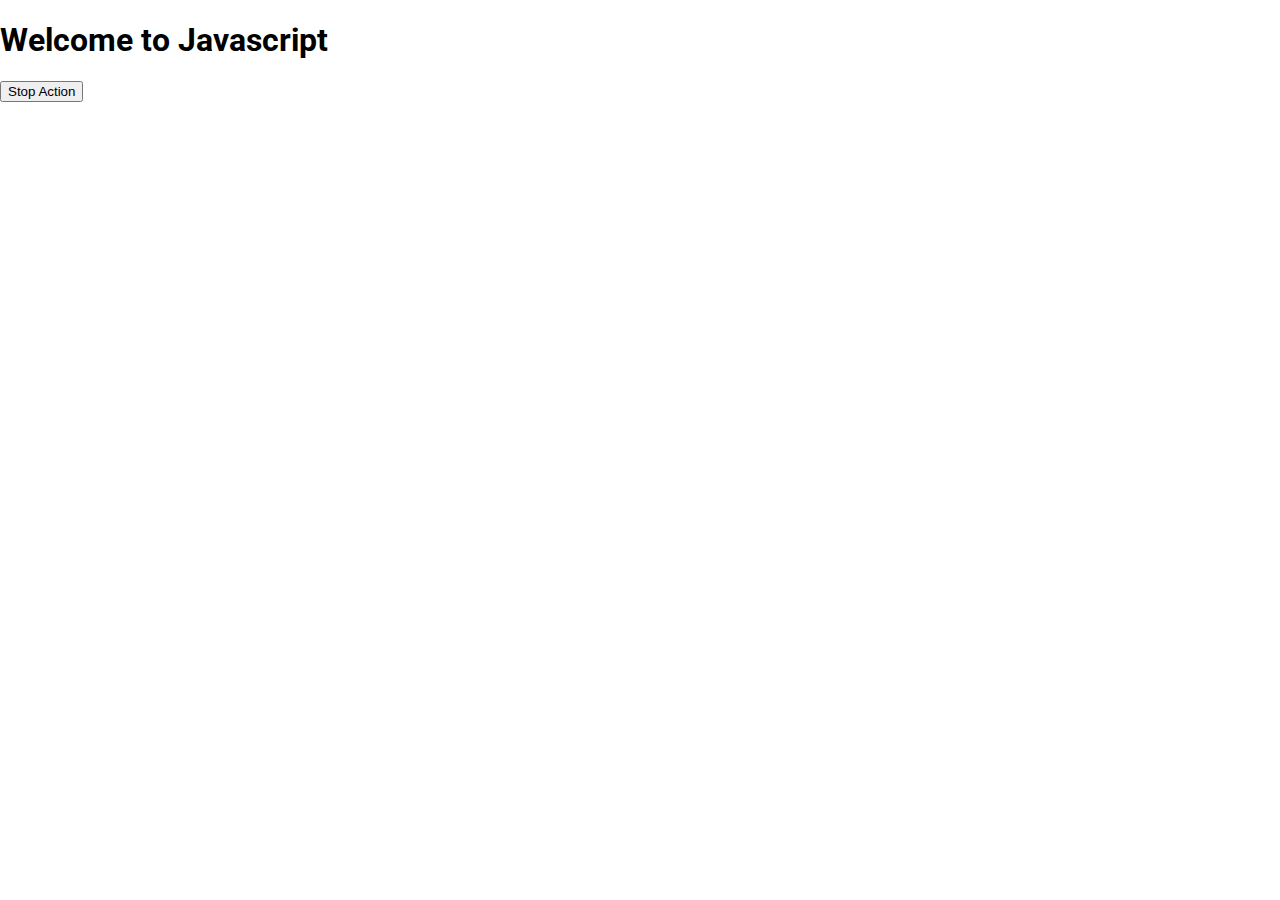
<file: HTML-CSS-JS Series/index.html>
<!DOCTYPE html>
<html lang="en">

<head>
    <meta charset="UTF-8">
    <meta http-equiv="X-UA-Compatible" content="IE=edge">
    <meta name="viewport" content="width=device-width, initial-scale=1.0">
    <link rel="stylesheet" href="styles.css">
    <title>Javascript Series</title>
</head>

<body>
    <!--<header id="headerId" class="headerClass" style="color:transparent" href="/">
        <nav>
            <div id="company" class="nav-left" onmouseenter="changeCompany()" onmouseout="normal()">
                Company
                <p>This is result:<span style="display:none;">Success</span>fail</p>
            </div>
            <div class="nav-right">
                <ul>
                    <li class="revenue">Revenue</li>
                    <li class="sales">Sales</li>
                    <li class="customers">Customers</li>
                    <li class="reports">Reports</li>
                    <li class="settings">Settings</li>
                </ul>
            </div>
            <div class="dark-theme" onclick=darkTheme() ondblclick="lightTheme()">
                Dark Theme
            </div>
            <div id="loginBtn">
                Login
            </div>
            <!--<button id="add-border">Add Border</button> -->
            <!--<button id="open">Open Sidebar</button> -->
            <!--<button id="close">Close Sidebar</button>

        </nav>
    </header>
    <div class="login-modal" id="loginSection">
        <h3 class="loginTitle">Login</h3>
        <div id="closeBtn">close</div>
        <input type="text" placeholder="Enter your name"><br>
        <input type="password" placeholder="Enter your password"><br>
        <button id="loginSubmit">Submit</button>
    </div> -->
    <!--<div class="sidenav">
        <ul>
            <li>Dashboard</li>
            <li class="revenue">Revenue</li>
            <li class="sales">Sales</li>
            <li class="customers">Customers</li>
            <li class="reports">Reports</li>
            <li class="meetings">Meetings</li>
            <li class="events">Events</li>
            <li class="settings">Settings</li>
        </ul>
    </div>

    <div class="main">
        <div class="section revenue" onmouseover="eleHover(this)" onmouseout="eleOut(this)">
            <h2>Revenue</h2>
            <p>Lorem ipsum dolor sit amet, consectetur adipiscing elit.</p>
        </div>
        <div class="section sales" onmouseover="eleHover(this)" onmouseout=" eleOut(this)">
            <h2>Sales</h2>
            <p>Ut euismod efficitur turpis, non tincidunt nibh volutpat sed.</p>
        </div>
        <div class="section" onmouseover="eleHover(this)" onmouseout=" eleOut(this)">
            <h2 class="customers">Customers</h2>
            <p>Suspendisse semper ipsum eget neque malesuada auctor.</p>
        </div>
        <div class="section reports" onmouseover="eleHover(this)" onmouseout=" eleOut(this)">
            <h2>Reports</h2>
            <p>Morbi id feugiat mauris, at tempus mi.</p>
        </div>
        <div class="section meetings" onmouseover="eleHover(this)" onmouseout=" eleOut(this)">
            <h2>Meetings</h2>
            <p>Nulla facilisi. Vestibulum vitae eros nec lectus posuere ultricies.</p>
        </div>
        <div class="section events" onmouseover="eleHover(this)" onmouseout=" eleOut(this)">
            <h2>Events</h2>
            <p>Quisque eu massa a mauris ultricies dapibus non vitae nulla.</p>
        </div>
        <!--<form id="myForm">
            <label for="nameInput">Name: </label>
            <input type="text" id="nameInput" placeholder="Enter your name"><br>
            <button type="submit">Submit</button>
        </form>

        <div class="user-details">
            <h3>User Details: </h3>
            <h2 id="name" style="color:blue;"></h2>
        </div>
</div>
<select id="myColors">
    <option value="red">Red</option>
    <option value="green">Green</option>
    <option value="blue">Blue</option>
</select>
<div id="box">
    
</div>-->
<h1 id="title">Welcome to Javascript</h1>
<button id="stop" onclick="stopAction()">Stop Action</button>

        <script src="project.js"></script>
</body>

</html>
</file>
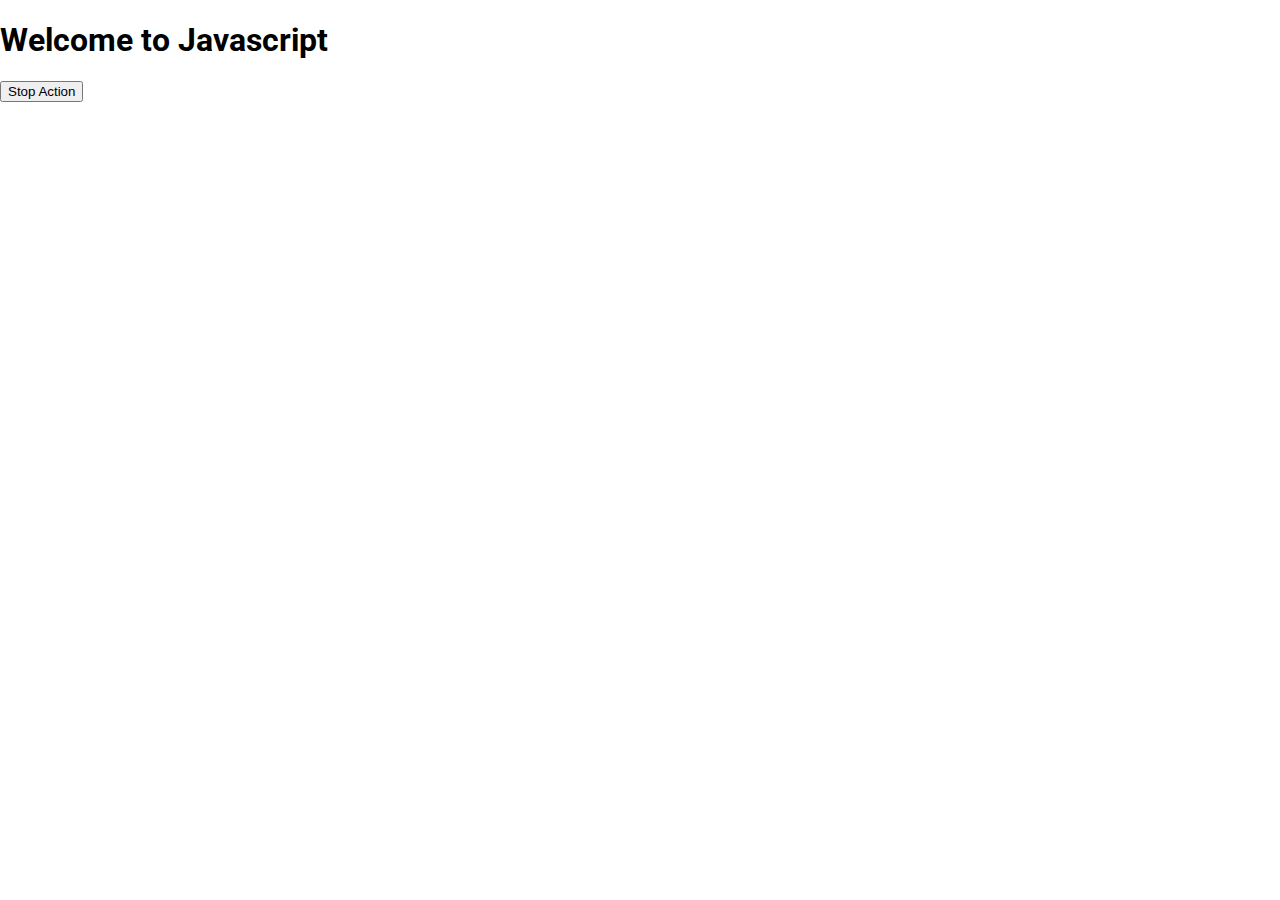
<file: JS Series/index.html>
<!DOCTYPE html>
<html lang="en">

<head>
    <meta charset="UTF-8">
    <meta http-equiv="X-UA-Compatible" content="IE=edge">
    <meta name="viewport" content="width=device-width, initial-scale=1.0">
    <link rel="stylesheet" href="styles.css">
    <title>Javascript Series</title>
</head>

<body> 
   <!-- onkeyup="keyPressed()" onkeydown="keyDown()"> -->

    <!-- <header id="headerId" class="headerClass" style="color:transparent" href="/">
        <nav>
            <div id="company" class="nav-left" onmouseenter="changeCompany()" onmouseout="normal()">
                Company
                <p>This is result:<span style="display:none;">Success</span>fail</p>
            </div>
            <div class="nav-right">
                <ul>
                    <li class="revenue">Revenue</li>
                    <li class="sales">Sales</li>
                    <li class="customers">Customers</li>
                    <li class="reports">Reports</li>
                    <li class="settings">Settings</li>
                </ul>
            </div>
             <div class="dark-theme" onclick=darkTheme() ondblclick="lightTheme()">
                Dark Theme
            </div>

            <div id="loginBtn">
                Login
            </div> 
            <button id="add-border">Add Border</button>
            <button id="open">Open Sidebar</button>
             <button id="close">Close Sidebar</button>

        </nav>
    </header>

     <div class="login-modal" id="loginSection">
        <h3 class="loginTitle">Login</h3>
        <div id="closeBtn">close</div>
        <input type="text" placeholder="Enter your name"><br>
        <input type="password" placeholder="Enter your password"><br>
        <button id="loginSubmit">Submit</button>
    </div>

    <div class="sidenav">
        <ul>
            <li>Dashboard</li>
            <li class="revenue">Revenue</li>
            <li class="sales">Sales</li>
            <li class="customers">Customers</li>
            <li class="reports">Reports</li>
            <li class="meetings">Meetings</li>
            <li class="events">Events</li>
            <li class="settings">Settings</li>
        </ul>
    </div>

    <div class="main">
        <div class="section revenue" onmouseover="eleHover(this)" onmouseout="eleOut(this)">
            <h2>Revenue</h2>
            <p>Lorem ipsum dolor sit amet, consectetur adipiscing elit.</p>
        </div>
        <div class="section sales" onmouseover="eleHover(this)" onmouseout=" eleOut(this)">
            <h2>Sales</h2>
            <p>Ut euismod efficitur turpis, non tincidunt nibh volutpat sed.</p>
        </div>
        <div class="section" onmouseover="eleHover(this)" onmouseout=" eleOut(this)">
            <h2 class="customers">Customers</h2>
            <p>Suspendisse semper ipsum eget neque malesuada auctor.</p>
        </div>
        <div class="section reports" onmouseover="eleHover(this)" onmouseout=" eleOut(this)">
            <h2>Reports</h2>
            <p>Morbi id feugiat mauris, at tempus mi.</p>
        </div>
        <div class="section meetings" onmouseover="eleHover(this)" onmouseout=" eleOut(this)">
            <h2>Meetings</h2>
            <p>Nulla facilisi. Vestibulum vitae eros nec lectus posuere ultricies.</p>
        </div>
        <div class="section events" onmouseover="eleHover(this)" onmouseout=" eleOut(this)">
            <h2>Events</h2>
            <p>Quisque eu massa a mauris ultricies dapibus non vitae nulla.</p>
        </div> -->

        <!-- <form id="myForm">
            <label for="nameInput">Name: </label>
            <input type="text" id="nameInput" placeholder="Enter your name"><br>
            <button type="submit">Submit</button>
        </form>

        <div class="user-details">
            <h3>User Details: </h3>
            <h2 id="name" style="color:blue;"></h2>
        </div>
</div>
<select id="myColors">
    <option value="red">Red</option>
    <option value="green">Green</option>
    <option value="blue">Blue</option>
</select>
<div id="box">
    
</div>  -->
<h1 id="title">Welcome to Javascript</h1>
<button id="stop" onclick="stopAction()">Stop Action</button>

        <script src="project.js"></script>
</body>

</html>
</file>
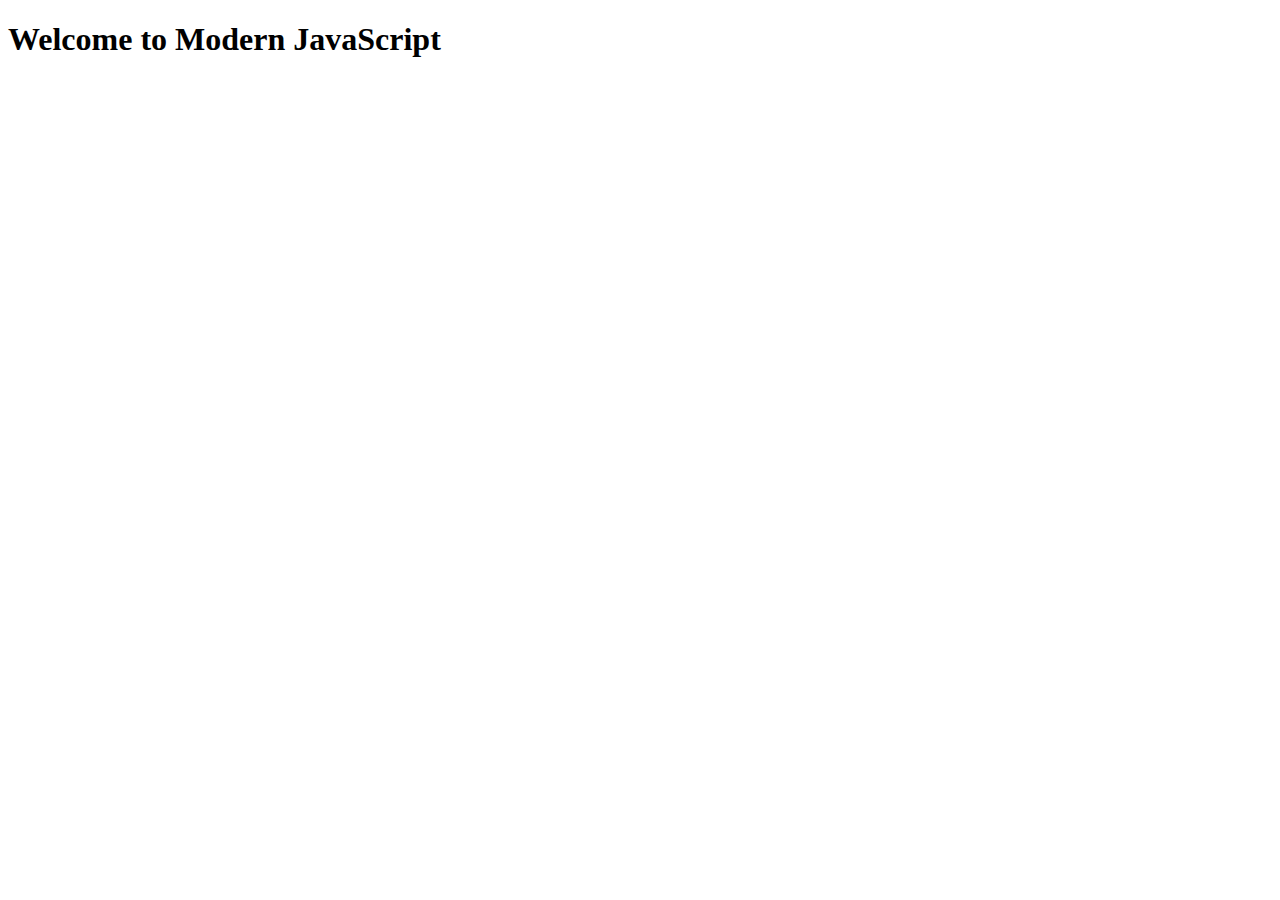
<file: HTML-CSS-JS Series/ADVSJS/index.html>
<!DOCTYPE html>
<html lang="en">
<head>
    <meta charset="UTF-8">
    <meta name="viewport" content="width=device-width, initial-scale=1.0">
    <title>Document</title>
</head>
<body>
    <h1>Welcome to Modern JavaScript</h1><br>



    <script src="Advance.js"></script>
    
</body>
</html>
</file>
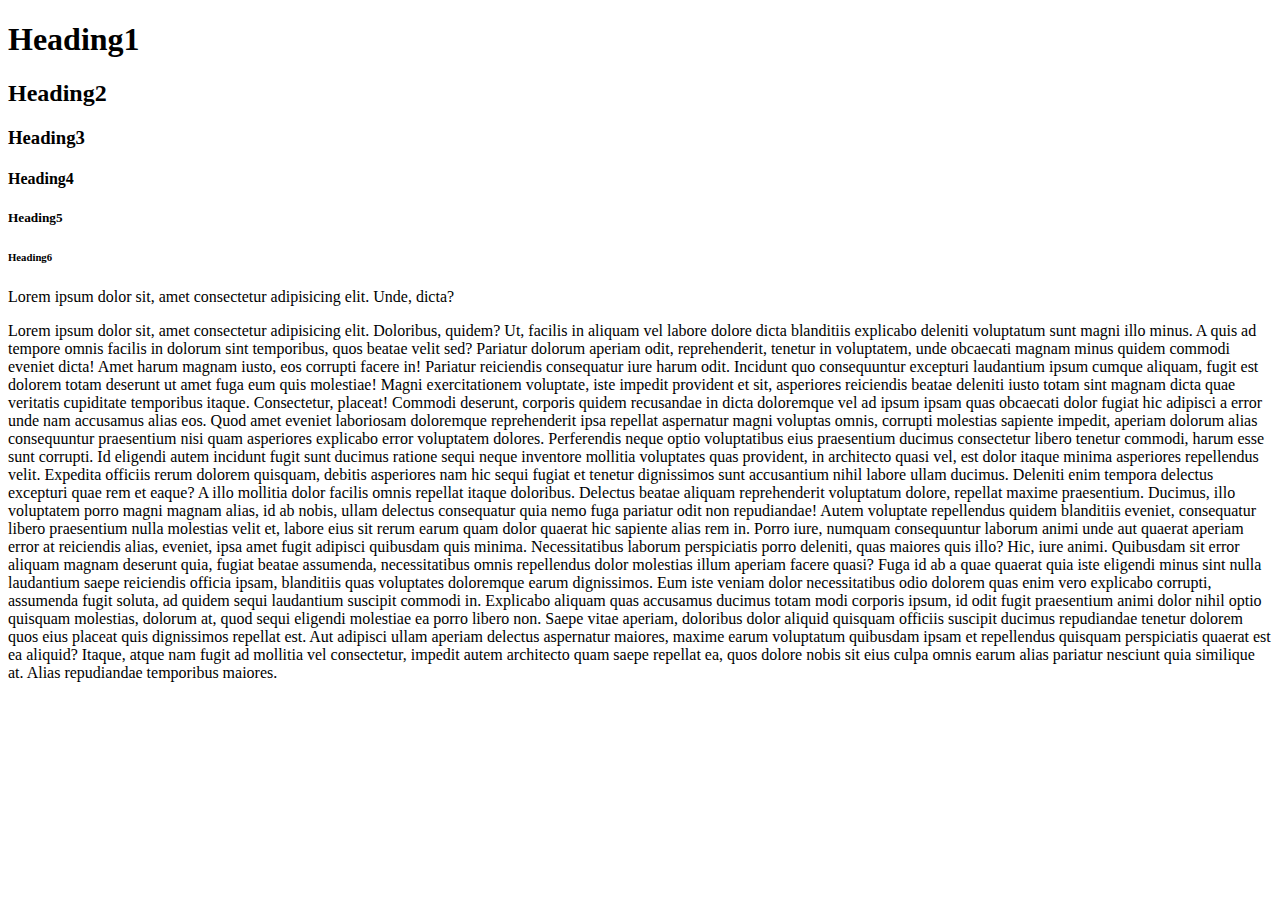
<file: HTML Series/Heading.html>
<!DOCTYPE html>
<html lang="en">
<head>
    <meta charset="UTF-8">
    <meta name="viewport" content="width=device-width, initial-scale=1.0">
    <title>Headings</title>
</head>
<body>
    <h1>Heading1</h1>
    <h2>Heading2</h2>
    <h3>Heading3</h3>
    <h4>Heading4</h4>
    <h5>Heading5</h5>
    <h6>Heading6</h6>
    
    <p>Lorem ipsum dolor sit, amet consectetur adipisicing elit. Unde, dicta?</p>
    <p>Lorem ipsum dolor sit, amet consectetur adipisicing elit. Doloribus, quidem? Ut, facilis in aliquam vel labore dolore dicta blanditiis explicabo deleniti voluptatum sunt magni illo minus. A quis ad tempore omnis facilis in dolorum sint temporibus, quos beatae velit sed? Pariatur dolorum aperiam odit, reprehenderit, tenetur in voluptatem, unde obcaecati magnam minus quidem commodi eveniet dicta! Amet harum magnam iusto, eos corrupti facere in! Pariatur reiciendis consequatur iure harum odit. Incidunt quo consequuntur excepturi laudantium ipsum cumque aliquam, fugit est dolorem totam deserunt ut amet fuga eum quis molestiae! Magni exercitationem voluptate, iste impedit provident et sit, asperiores reiciendis beatae deleniti iusto totam sint magnam dicta quae veritatis cupiditate temporibus itaque. Consectetur, placeat! Commodi deserunt, corporis quidem recusandae in dicta doloremque vel ad ipsum ipsam quas obcaecati dolor fugiat hic adipisci a error unde nam accusamus alias eos. Quod amet eveniet laboriosam doloremque reprehenderit ipsa repellat aspernatur magni voluptas omnis, corrupti molestias sapiente impedit, aperiam dolorum alias consequuntur praesentium nisi quam asperiores explicabo error voluptatem dolores. Perferendis neque optio voluptatibus eius praesentium ducimus consectetur libero tenetur commodi, harum esse sunt corrupti. Id eligendi autem incidunt fugit sunt ducimus ratione sequi neque inventore mollitia voluptates quas provident, in architecto quasi vel, est dolor itaque minima asperiores repellendus velit. Expedita officiis rerum dolorem quisquam, debitis asperiores nam hic sequi fugiat et tenetur dignissimos sunt accusantium nihil labore ullam ducimus. Deleniti enim tempora delectus excepturi quae rem et eaque? A illo mollitia dolor facilis omnis repellat itaque doloribus. Delectus beatae aliquam reprehenderit voluptatum dolore, repellat maxime praesentium. Ducimus, illo voluptatem porro magni magnam alias, id ab nobis, ullam delectus consequatur quia nemo fuga pariatur odit non repudiandae! Autem voluptate repellendus quidem blanditiis eveniet, consequatur libero praesentium nulla molestias velit et, labore eius sit rerum earum quam dolor quaerat hic sapiente alias rem in. Porro iure, numquam consequuntur laborum animi unde aut quaerat aperiam error at reiciendis alias, eveniet, ipsa amet fugit adipisci quibusdam quis minima. Necessitatibus laborum perspiciatis porro deleniti, quas maiores quis illo? Hic, iure animi. Quibusdam sit error aliquam magnam deserunt quia, fugiat beatae assumenda, necessitatibus omnis repellendus dolor molestias illum aperiam facere quasi? Fuga id ab a quae quaerat quia iste eligendi minus sint nulla laudantium saepe reiciendis officia ipsam, blanditiis quas voluptates doloremque earum dignissimos. Eum iste veniam dolor necessitatibus odio dolorem quas enim vero explicabo corrupti, assumenda fugit soluta, ad quidem sequi laudantium suscipit commodi in. Explicabo aliquam quas accusamus ducimus totam modi corporis ipsum, id odit fugit praesentium animi dolor nihil optio quisquam molestias, dolorum at, quod sequi eligendi molestiae ea porro libero non. Saepe vitae aperiam, doloribus dolor aliquid quisquam officiis suscipit ducimus repudiandae tenetur dolorem quos eius placeat quis dignissimos repellat est. Aut adipisci ullam aperiam delectus aspernatur maiores, maxime earum voluptatum quibusdam ipsam et repellendus quisquam perspiciatis quaerat est ea aliquid? Itaque, atque nam fugit ad mollitia vel consectetur, impedit autem architecto quam saepe repellat ea, quos dolore nobis sit eius culpa omnis earum alias pariatur nesciunt quia similique at. Alias repudiandae temporibus maiores.</p>

    
</body>
</html>
</file>
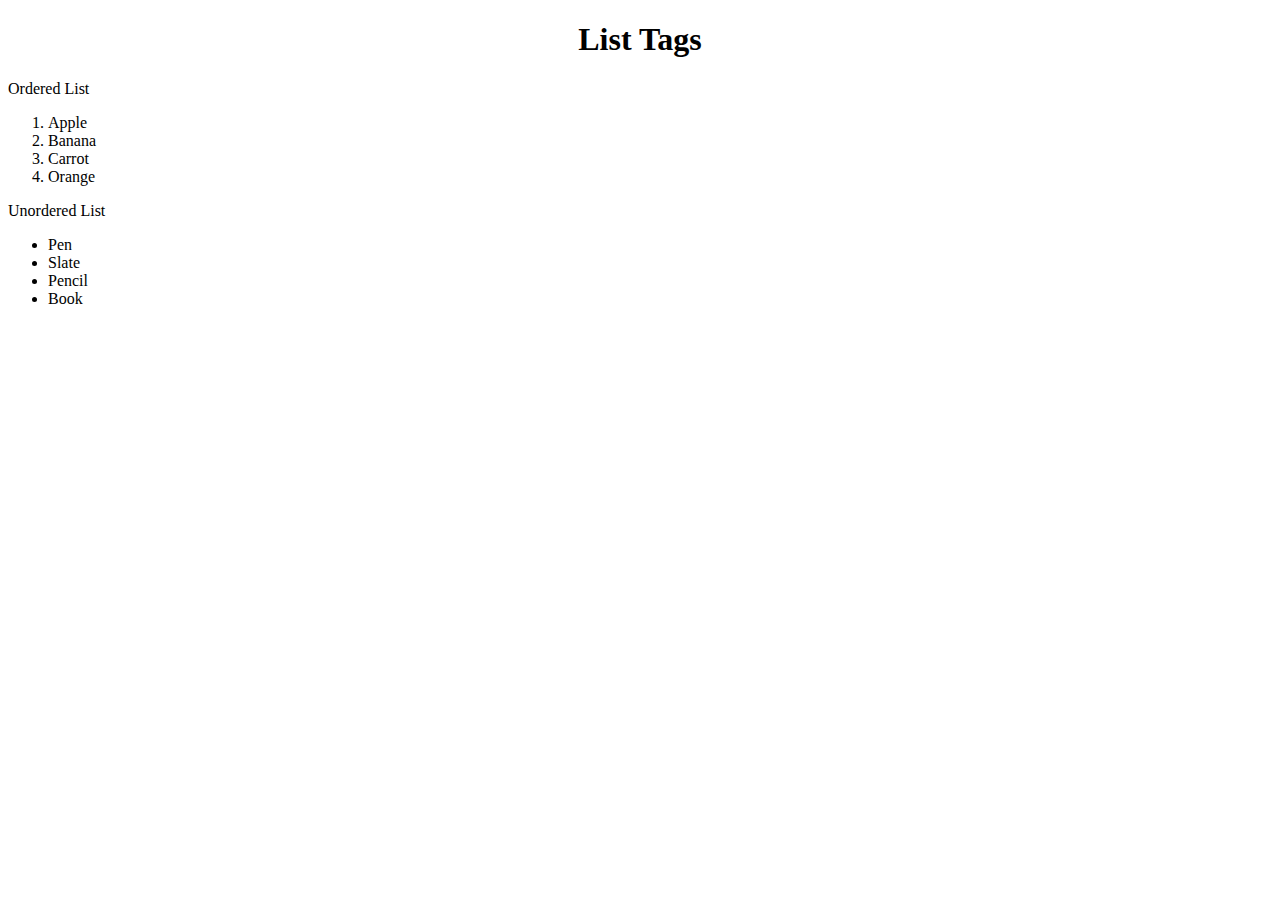
<file: HTML Series/List.html>
<!DOCTYPE html>
<html lang="en">
<head>
    <meta charset="UTF-8">
    <meta name="viewport" content="width=device-width, initial-scale=1.0">
    <title>List Tags</title>
</head>
<body>
    <h1 align="center">List Tags</h1>

    <p>Ordered List</p>
    <ol>
        <li>Apple</li>
        <li>Banana</li>
        <li>Carrot</li>
        <li>Orange</li>
    </ol>
    
    <p>Unordered List</p>
    <ul>
        <li>Pen</li>
    <li>Slate</li>
    <li>Pencil</li>
    <li>Book</li></ul>
</body>
</html>
</file>
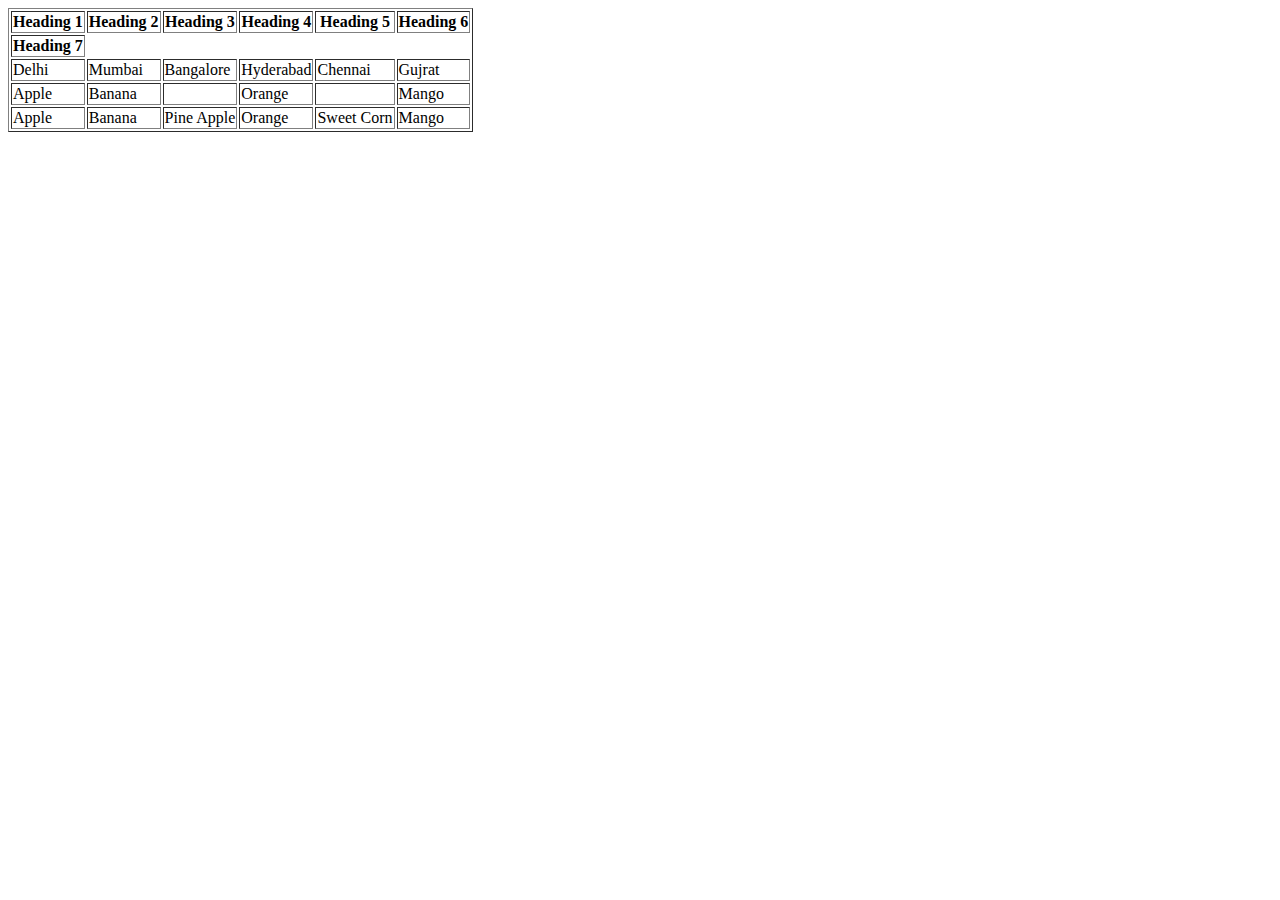
<file: HTML Series/Table.html>
<!DOCTYPE html>
<html lang="en">
<head>
    <meta charset="UTF-8">
    <meta name="viewport" content="width=device-width, initial-scale=1.0">
    <title>Table in HTML</title>
</head>
<body>
    <div>
        <table border="1">
            <thead>
                <tr>
                    <th>Heading 1</th>
                    <th>Heading 2</th>
                    <th>Heading 3</th>
                    <th>Heading 4</th>
                    <th>Heading 5</th>
                    <th>Heading 6</th>
                </tr>
                <tr>
                    <th>Heading 7</th>
                </tr>

            </thead>
            <tbody>
                <tr>
                    <td>Delhi</td>
                <td>Mumbai</td>
                <td>Bangalore</td>
                <td>Hyderabad</td>
                <td>Chennai</td>
                <td>Gujrat</td>
            </tr>
                <tr>
                    <td>Apple</td>
                <td>Banana</td>
                <td></td>
                <td>Orange</td>
                <td></td>
                <td>Mango</td>
            </tr>
            <tr>
                <td>Apple</td>
            <td>Banana</td>
            <td>Pine Apple</td>
            <td>Orange</td>
            <td>Sweet Corn</td>
            <td>Mango</td>
        </tr>
            </tbody>
        </table>
    </div>
    
</body>
</html>
</file>
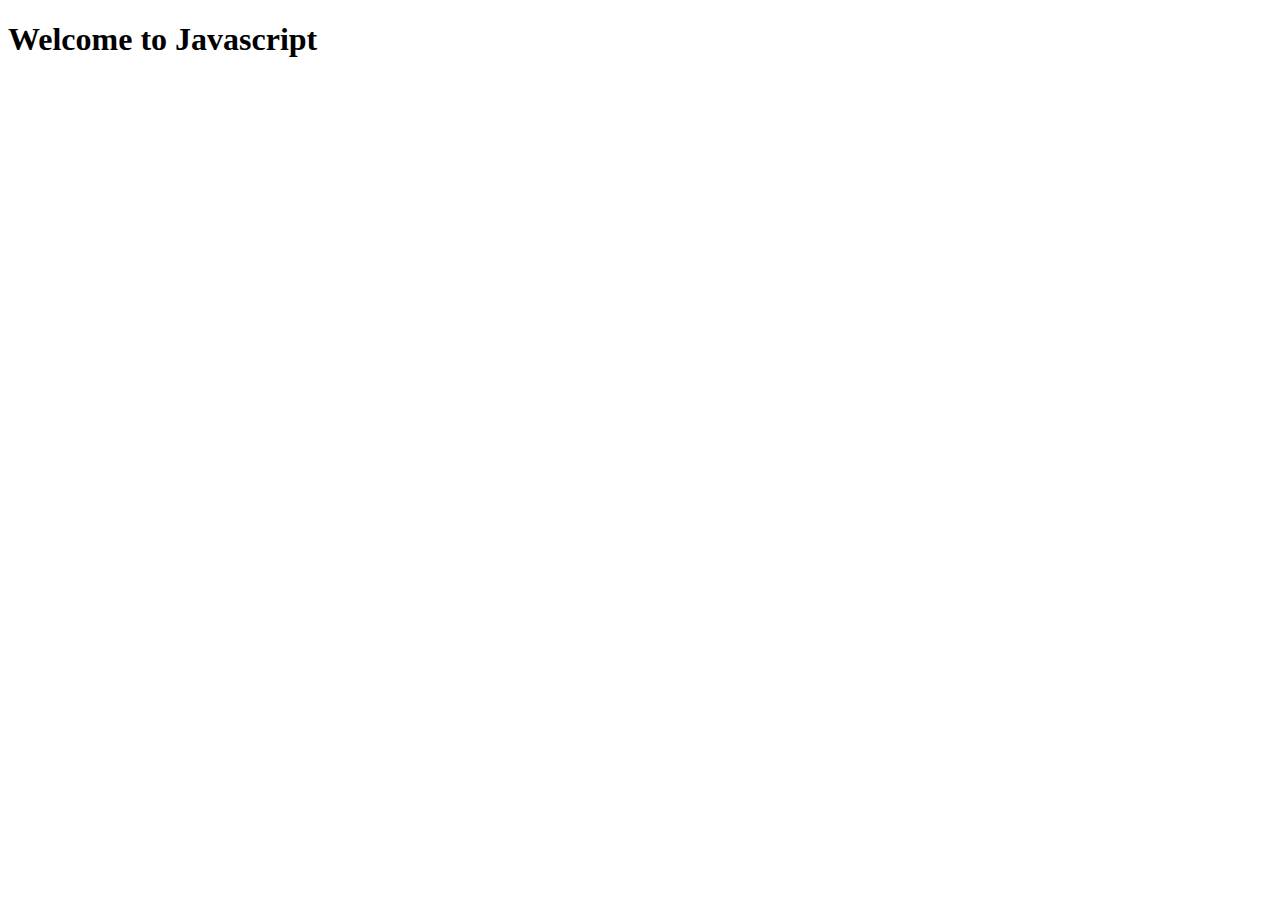
<file: JS Series/main.html>
<!DOCTYPE html>
<html lang="en">
<head>
    <meta charset="UTF-8">
    <meta name="viewport" content="width=device-width, initial-scale=1.0">
    <title>Javascript Series</title>
</head>
<body>
    <h1>Welcome to Javascript</h1>
    <script src="project.js"></script>
</body>
</html>
</file>
<file: HTML-CSS-JS Series/styles.css>
@import url('https://fonts.googleapis.com/css2?family=Roboto:wght@300&display=swap');
body {
    margin: 0;
    padding: 0;
    font-family: 'Roboto', sans-serif;
}

#company{
    color: navy;
}
header {
    background-color: #F86624;
    color: #fff;
}

.nav-left {
    font-weight: 800;
    letter-spacing: 0.1rem;
}

nav {
    display: flex;
    justify-content: space-between;
    align-items: center;
    text-align: center;
    margin: 0 50px;
    height: 70px;
    font-size: 1.25rem;
}

nav ul {
    list-style-type: none;
    margin: 0;
    padding: 0;
    overflow: hidden;
}

nav li {
    float: left;
    font-weight: 600;
    letter-spacing: 0.1rem;
}

nav li {
    display: block;
    color: #fff;
    text-align: center;
    padding: 14px 16px;
    text-decoration: none;
    transition: background-color 0.3s ease;
    border-radius: 10px;
}

nav ul li:hover {
    background-color: #1768AC;
    border-radius: 10px;
}

nav ul li:active {
    background-color: #111;
}

.sidenav {
    height: 100%;
    width: 200px;
    position: fixed;
    z-index: 1;
    top: 70px;
    left: 0;
    background-color: #1768AC;
    color: #fff;
    overflow-x: hidden;
    padding-top: 20px;
}

.sidenav li {
    padding: 6px 8px 6px 16px;
    text-decoration: none;
    font-size: 18px;
    color: #fff;
    display: block;
    transition: 0.3s;
    margin-bottom: 15px;
    font-size: 1.25rem;
}

.sidenav a:hover {
    background-color: #111;
}

.sidenav ul li:hover {
    background-color: rgb(245, 234, 234);
    color: black;
}

.main {
    margin-left: 200px;
    padding: 20px;
}

.dark-theme{
    color: #ffff;
}

.dark-theme:hover {
    background-color: #1768AC;
    padding: 10px;
    border-radius: 10px;
    color: #ffff;
}

.main {
    display: grid;
    grid-template-columns: repeat(auto-fit, minmax(300px, 1fr));
    gap: 20px;
    padding: 20px;
}

.section {
    background-color: #DEE7E7;
    border-radius: 5px;
    padding: 20px;
}

.section h2 {
    margin-top: 0;
    margin-bottom: 10px;
    color: #333;
}

.section p {
    margin-bottom: 0;
    color: #666;
}

.addition {
    background-color: green;
}

.login-modal {
    border: 2px solid gray;
    display: flex;
    flex-direction: column;
    justify-content: center;
    align-items: center;
}

#closeBtn {
    float: right;
    width: 100%;
    display: flex;
    justify-content: flex-end;
    color: red;
}

#loginSection {
    display: none;
    text-align: center;
}

.loginTitle {
    text-align: center;
}

#loginBtn {
    cursor: pointer;
    color: #ffff;
}

.login-modal {
    display: none;
    position: fixed;
    top: 50%;
    left: 50%;
    transform: translate(-50%, -50%);
    background-color: #fff;
    padding: 20px;
    border-radius: 5px;
    box-shadow: 0 2px 4px rgba(0, 0, 0, 0.1);
    width: 500px;
}

.login-modal input[type="text"],
.login-modal input[type="password"],
.login-modal button {
    margin-bottom: 10px;
    width: 90%;
    padding: 20px;
    border: 1px solid #ccc;
    border-radius: 3px;
    margin-top: 10px;
}

#closeBtn {
    position: absolute;
    top: 10px;
    right: 10px;
    cursor: pointer;
}

#loginSubmit {
    background-color: #1768AC;
    color: #fff;
    border: none;
    cursor: pointer;
    width: 100%;
    display: flex;
    justify-content: center;
    align-items: center;
}


/* #loginSubmit:hover {
    background-color: #45a049;
} */

::placeholder {
    font-size: 1.2rem;
}

#myForm {
    width: 300px;
    margin: 0 auto;
    padding: 20px;
    background-color: #f2f2f2;
}

label {
    display: block;
    margin-bottom: 5px;
    font-weight: bold;
}

input[type="text"],
input[type="number"],
input[type="tel"] {
    width: 100%;
    padding: 8px;
    margin-bottom: 10px;
    border: 1px solid #ccc;
    border-radius: 4px;
}

button[type="submit"] {
    background-color: #4CAF50;
    color: white;
    padding: 10px 16px;
    border: none;
    border-radius: 4px;
    cursor: pointer;
}

button[type="submit"]:hover {
    background-color: #45a049;
}

.user-details {
    margin-top: 20px;
    padding: 10px;
    background-color: #f2f2f2;
}

#myColors {
    width: 200px;
    font-size: large;
    margin-left: 300px;
}

#box {
    width: 200px;
    height: 200px;
    border: 1px solid gray;
    margin-left: 500px;
}

.mango {
    display: none;
}

#myColors{
    width: 200px;
    font-size: large;
    margin-left: 300px;
}

#box{
    width: 200px;
    height: 200px;
    border: 1px solid gray;
}

.mango{
    display: none;
}
</file>
<file: JS Series/styles.css>
@import url('https://fonts.googleapis.com/css2?family=Roboto:wght@300&display=swap');
body {
    margin: 0;
    padding: 0;
    font-family: 'Roboto', sans-serif;
}

#company{
    color: navy;
}
header {
    background-color: #F86624;
    color: #fff;
}

.nav-left {
    font-weight: 800;
    letter-spacing: 0.1rem;
}

nav {
    display: flex;
    justify-content: space-between;
    align-items: center;
    text-align: center;
    margin: 0 50px;
    height: 70px;
    font-size: 1.25rem;
}

nav ul {
    list-style-type: none;
    margin: 0;
    padding: 0;
    overflow: hidden;
}

nav li {
    float: left;
    font-weight: 600;
    letter-spacing: 0.1rem;
}

nav li {
    display: block;
    color: #fff;
    text-align: center;
    padding: 14px 16px;
    text-decoration: none;
    transition: background-color 0.3s ease;
    border-radius: 10px;
}

nav ul li:hover {
    background-color: #1768AC;
    border-radius: 10px;
}

nav ul li:active {
    background-color: #111;
}

.sidenav {
    height: 100%;
    width: 200px;
    position: fixed;
    z-index: 1;
    top: 70px;
    left: 0;
    background-color: #1768AC;
    color: #fff;
    overflow-x: hidden;
    padding-top: 20px;
}

.sidenav li {
    padding: 6px 8px 6px 16px;
    text-decoration: none;
    font-size: 18px;
    color: #fff;
    display: block;
    transition: 0.3s;
    margin-bottom: 15px;
    font-size: 1.25rem;
}

.sidenav a:hover {
    background-color: #111;
}

.sidenav ul li:hover {
    background-color: rgb(245, 234, 234);
    color: black;
}

.main {
    margin-left: 200px;
    padding: 20px;
}

.dark-theme{
    color: #ffff;
}

.dark-theme:hover {
    background-color: #1768AC;
    padding: 10px;
    border-radius: 10px;
    color: #ffff;
}

.main {
    display: grid;
    grid-template-columns: repeat(auto-fit, minmax(300px, 1fr));
    gap: 20px;
    padding: 20px;
}

.section {
    background-color: #DEE7E7;
    border-radius: 5px;
    padding: 20px;
}

.section h2 {
    margin-top: 0;
    margin-bottom: 10px;
    color: #333;
}

.section p {
    margin-bottom: 0;
    color: #666;
}

.addition {
    background-color: green;
}

.login-modal {
    border: 2px solid gray;
    display: flex;
    flex-direction: column;
    justify-content: center;
    align-items: center;
}

#closeBtn {
    float: right;
    width: 100%;
    display: flex;
    justify-content: flex-end;
    color: red;
}

#loginSection {
    display: none;
    text-align: center;
}

.loginTitle {
    text-align: center;
}

#loginBtn {
    cursor: pointer;
    color: #ffff;
}

.login-modal {
    display: none;
    position: fixed;
    top: 50%;
    left: 50%;
    transform: translate(-50%, -50%);
    background-color: #fff;
    padding: 20px;
    border-radius: 5px;
    box-shadow: 0 2px 4px rgba(0, 0, 0, 0.1);
    width: 500px;
}

.login-modal input[type="text"],
.login-modal input[type="password"],
.login-modal button {
    margin-bottom: 10px;
    width: 90%;
    padding: 20px;
    border: 1px solid #ccc;
    border-radius: 3px;
    margin-top: 10px;
}

#closeBtn {
    position: absolute;
    top: 10px;
    right: 10px;
    cursor: pointer;
}

#loginSubmit {
    background-color: #1768AC;
    color: #fff;
    border: none;
    cursor: pointer;
    width: 100%;
    display: flex;
    justify-content: center;
    align-items: center;
}


/* #loginSubmit:hover {
    background-color: #45a049;
} */

::placeholder {
    font-size: 1.2rem;
}

#myForm {
    width: 300px;
    margin: 0 auto;
    padding: 20px;
    background-color: #f2f2f2;
}

label {
    display: block;
    margin-bottom: 5px;
    font-weight: bold;
}

input[type="text"],
input[type="number"],
input[type="tel"] {
    width: 100%;
    padding: 8px;
    margin-bottom: 10px;
    border: 1px solid #ccc;
    border-radius: 4px;
}

button[type="submit"] {
    background-color: #4CAF50;
    color: white;
    padding: 10px 16px;
    border: none;
    border-radius: 4px;
    cursor: pointer;
}

button[type="submit"]:hover {
    background-color: #45a049;
}

.user-details {
    margin-top: 20px;
    padding: 10px;
    background-color: #f2f2f2;
}

#myColors {
    width: 200px;
    font-size: large;
    margin-left: 300px;
}

#box {
    width: 200px;
    height: 200px;
    border: 1px solid gray;
    margin-left: 500px;
}

.mango {
    display: none;
}

#myColors{
    width: 200px;
    font-size: large;
    margin-left: 300px;
}

#box{
    width: 200px;
    height: 200px;
    border: 1px solid gray;
}

.mango{
    display: none;
}
</file>
